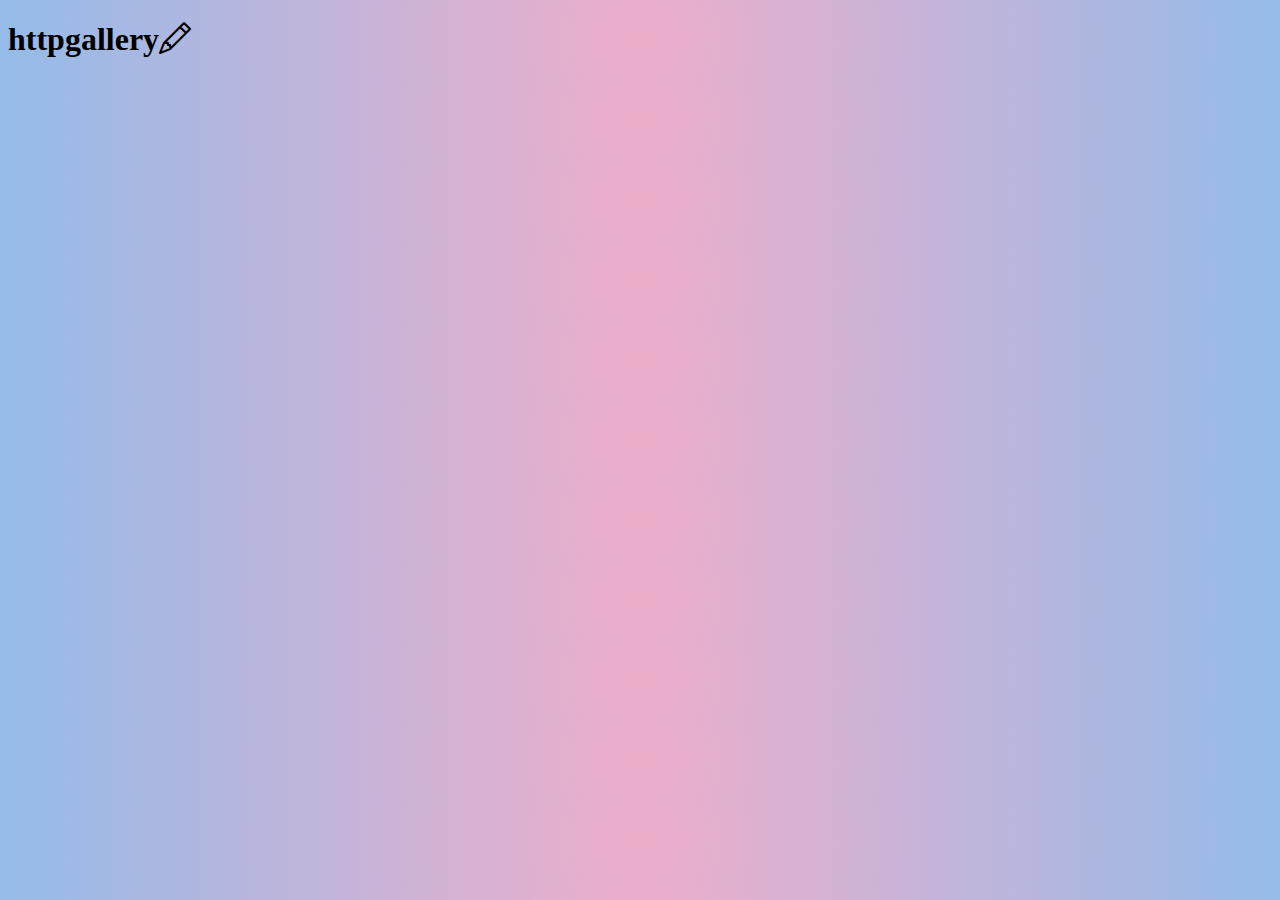
<file: index.html>
<!DOCTYPE html>
<html lang="en">	
<head>
  <meta charset="UTF-8">
  <meta name="viewport" content="width=device-width, initial-scale=1.0">
  <link rel="stylesheet" type="text/css" href="css/style.css">
  <link href="https://cdn.jsdelivr.net/npm/bootstrap@5.0.0-beta1/dist/css/bootstrap.min.css" rel="stylesheet" integrity="sha384-giJF6kkoqNQ00vy+HMDP7azOuL0xtbfIcaT9wjKHr8RbDVddVHyTfAAsrekwKmP1" crossorigin="anonymous">
  <link rel="stylesheet" href="https://cdn.jsdelivr.net/npm/bootstrap-icons@1.3.0/font/bootstrap-icons.css">
  <title>Галерея HTTP</title>
</head>
<body>
	<div class="container row g-0">
		<h1 class="display-1 text-center">http<strong>gallery</strong><i class="bi bi-pencil"></i></h1>
		<div class="rounded card-body fst-italic col-sm-6 col-md-8">
			<ul class="js-list-todo list-group list-unstyled list-group-flush">
			</ul>
		</div>
		<div class="rounded card-body fst-italic col-sm-6 col-md-4">
		</div>
	</div>
  <script src="./js/task.js"></script>
</body>
</html>
</file>
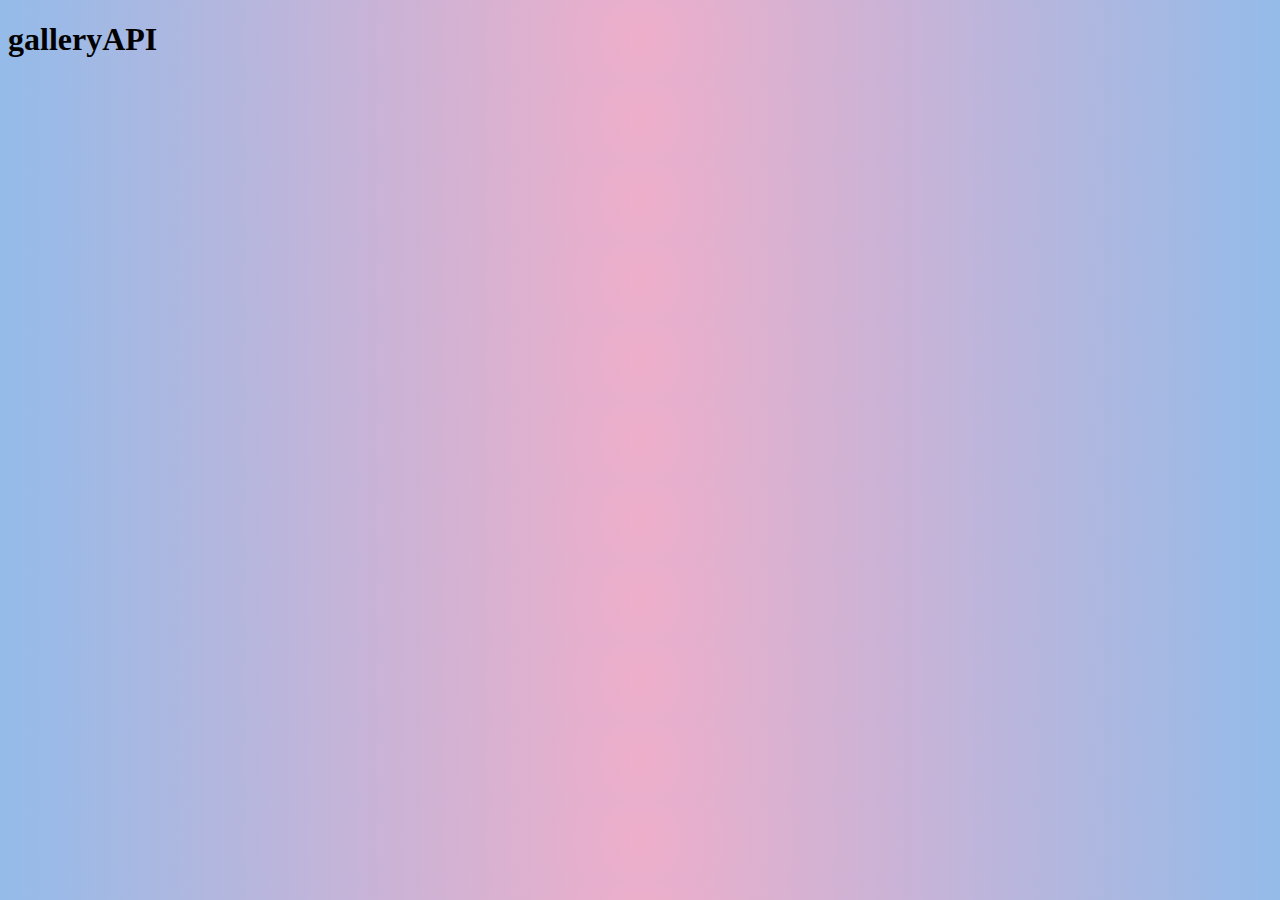
<file: docs/index.html>
<!DOCTYPE html>
<html lang="en">	
<head>
  <meta charset="UTF-8">
  <meta name="viewport" content="width=device-width, initial-scale=1.0">
  <link rel="stylesheet" type="text/css" href="css/style.css">
  <link href="https://cdn.jsdelivr.net/npm/bootstrap@5.0.0-beta1/dist/css/bootstrap.min.css" rel="stylesheet" integrity="sha384-giJF6kkoqNQ00vy+HMDP7azOuL0xtbfIcaT9wjKHr8RbDVddVHyTfAAsrekwKmP1" crossorigin="anonymous">
  <link rel="stylesheet" href="https://cdn.jsdelivr.net/npm/bootstrap-icons@1.3.0/font/bootstrap-icons.css">
  <title>Gallery API</title>
</head>
<body>
	<div class="container row">
		<h1 class="display-1 text-center">gallery<strong>API</strong></h1>
		<div class="card-body fst-italic col-sm-6 col-md-8">
			<div class="js-gallery-albums text-center">
			</div>
		</div>
		<div class="js-gallery-photo card-body col-sm-6 col-md-4"></div>
	</div>
  <script src="./js/task.js"></script>
</body>
</html>
</file>
<file: css/style.css>
body {
	background: radial-gradient(circle, rgba(238,174,202,1) 0%, rgba(148,187,233,1) 100%);
}
</file>
<file: docs/css/style.css>
body {
	background: radial-gradient(circle, rgba(238,174,202,1) 0%, rgba(148,187,233,1) 100%);
}
.js-gallery-albums {
	cursor: pointer;
}
.js-gallery-albums div:hover {
	opacity: 0.7;
}
</file>
